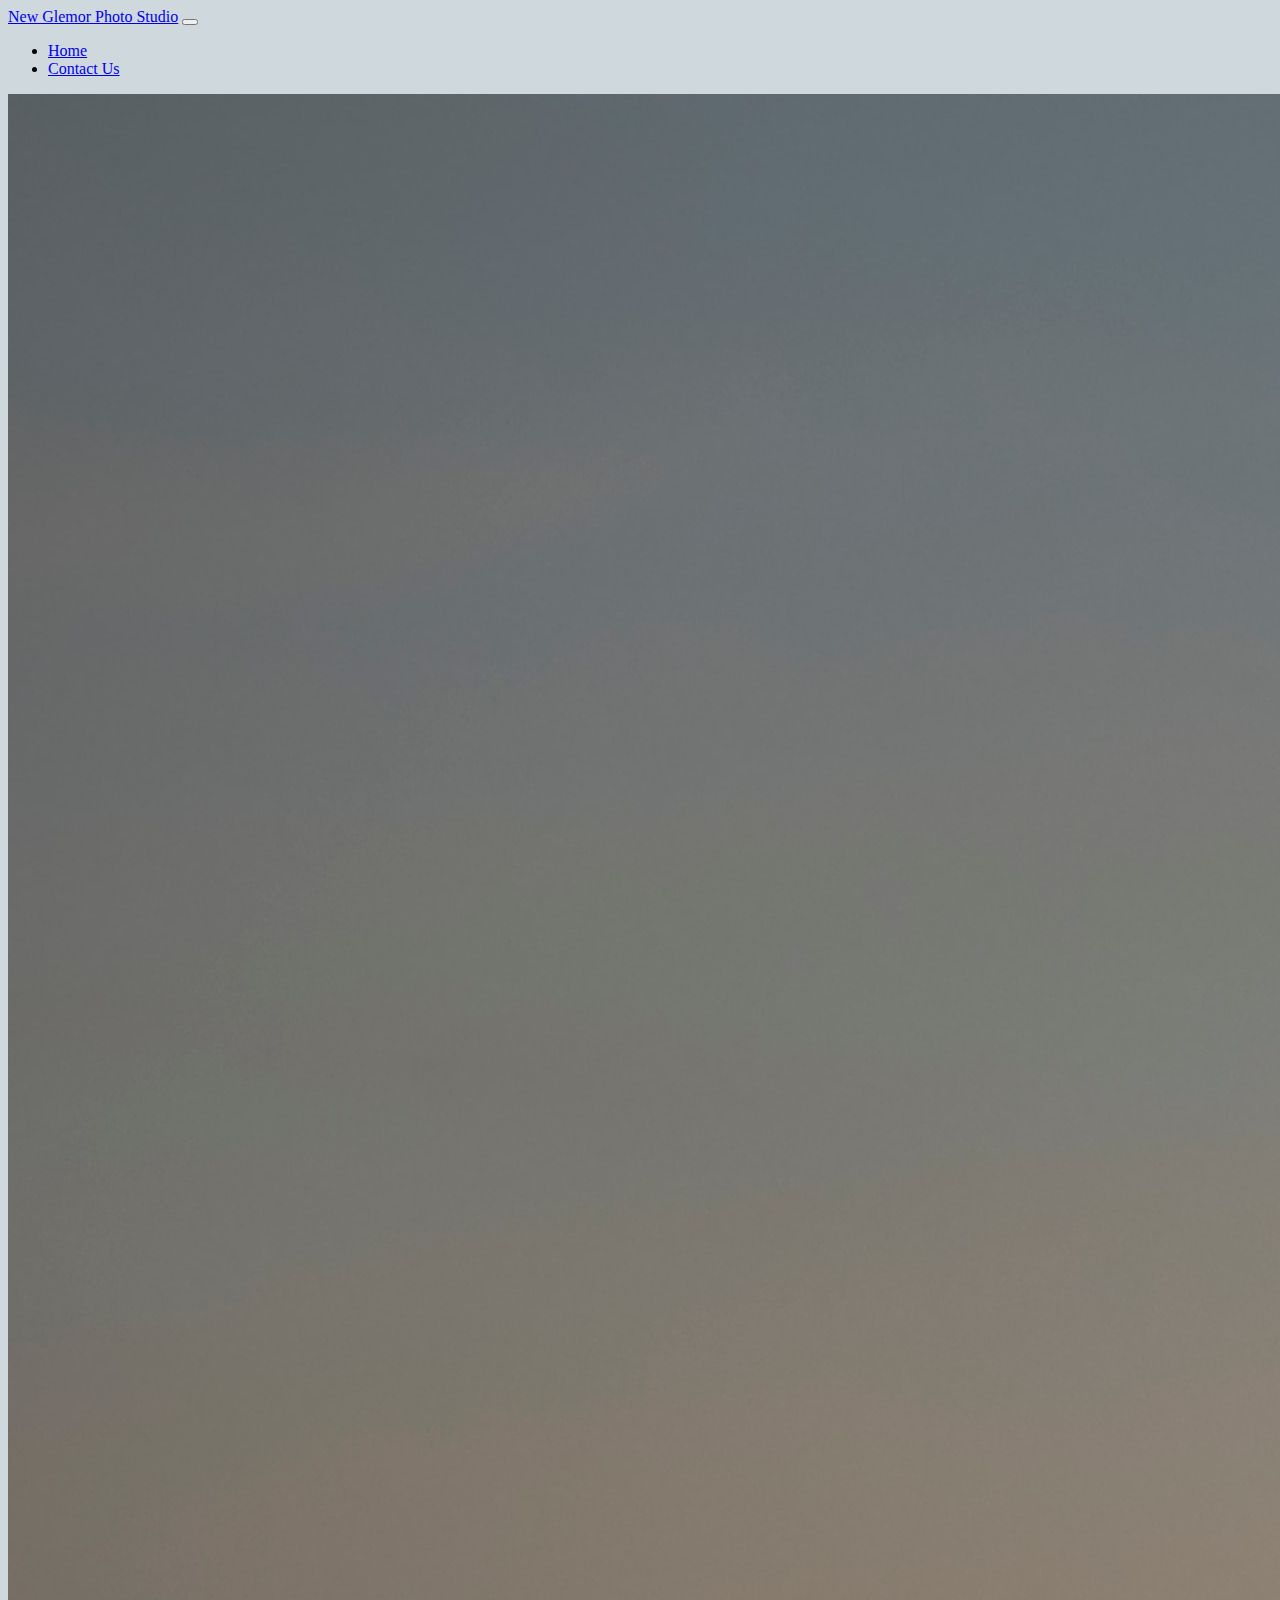
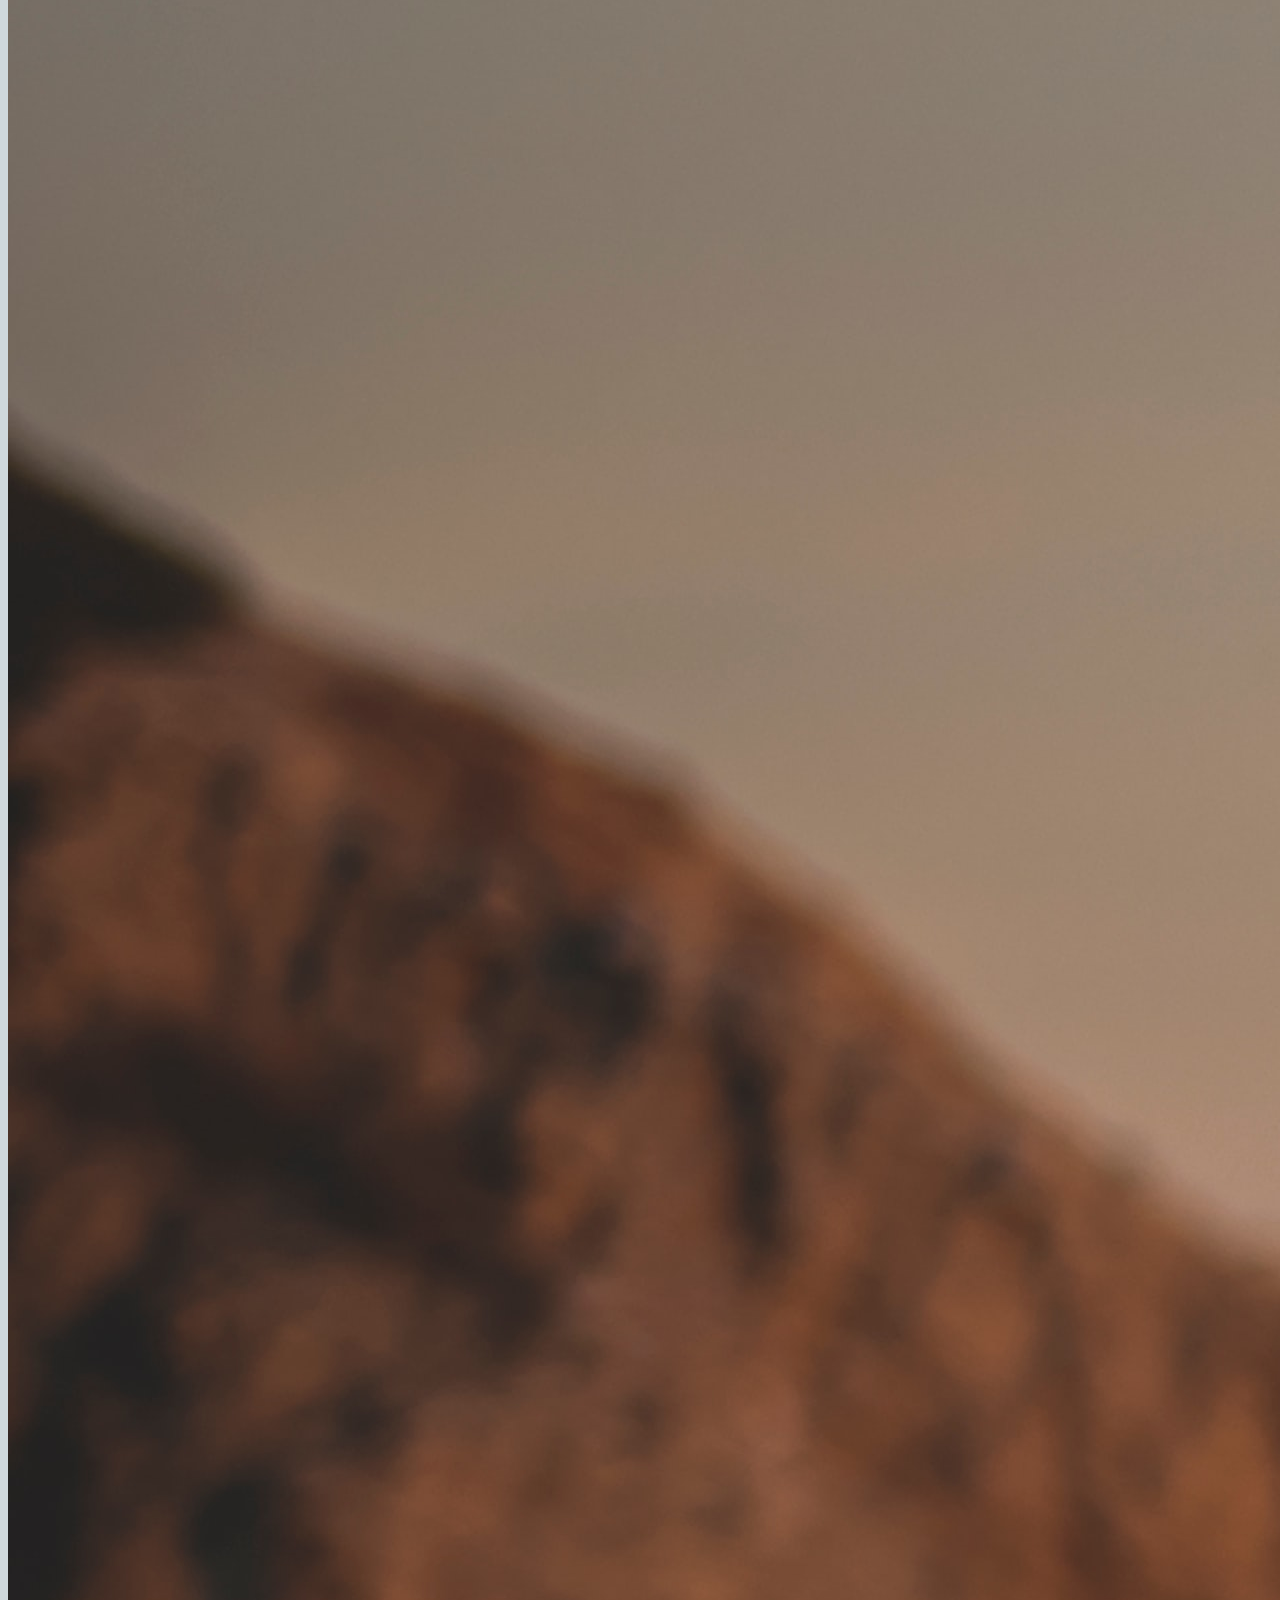
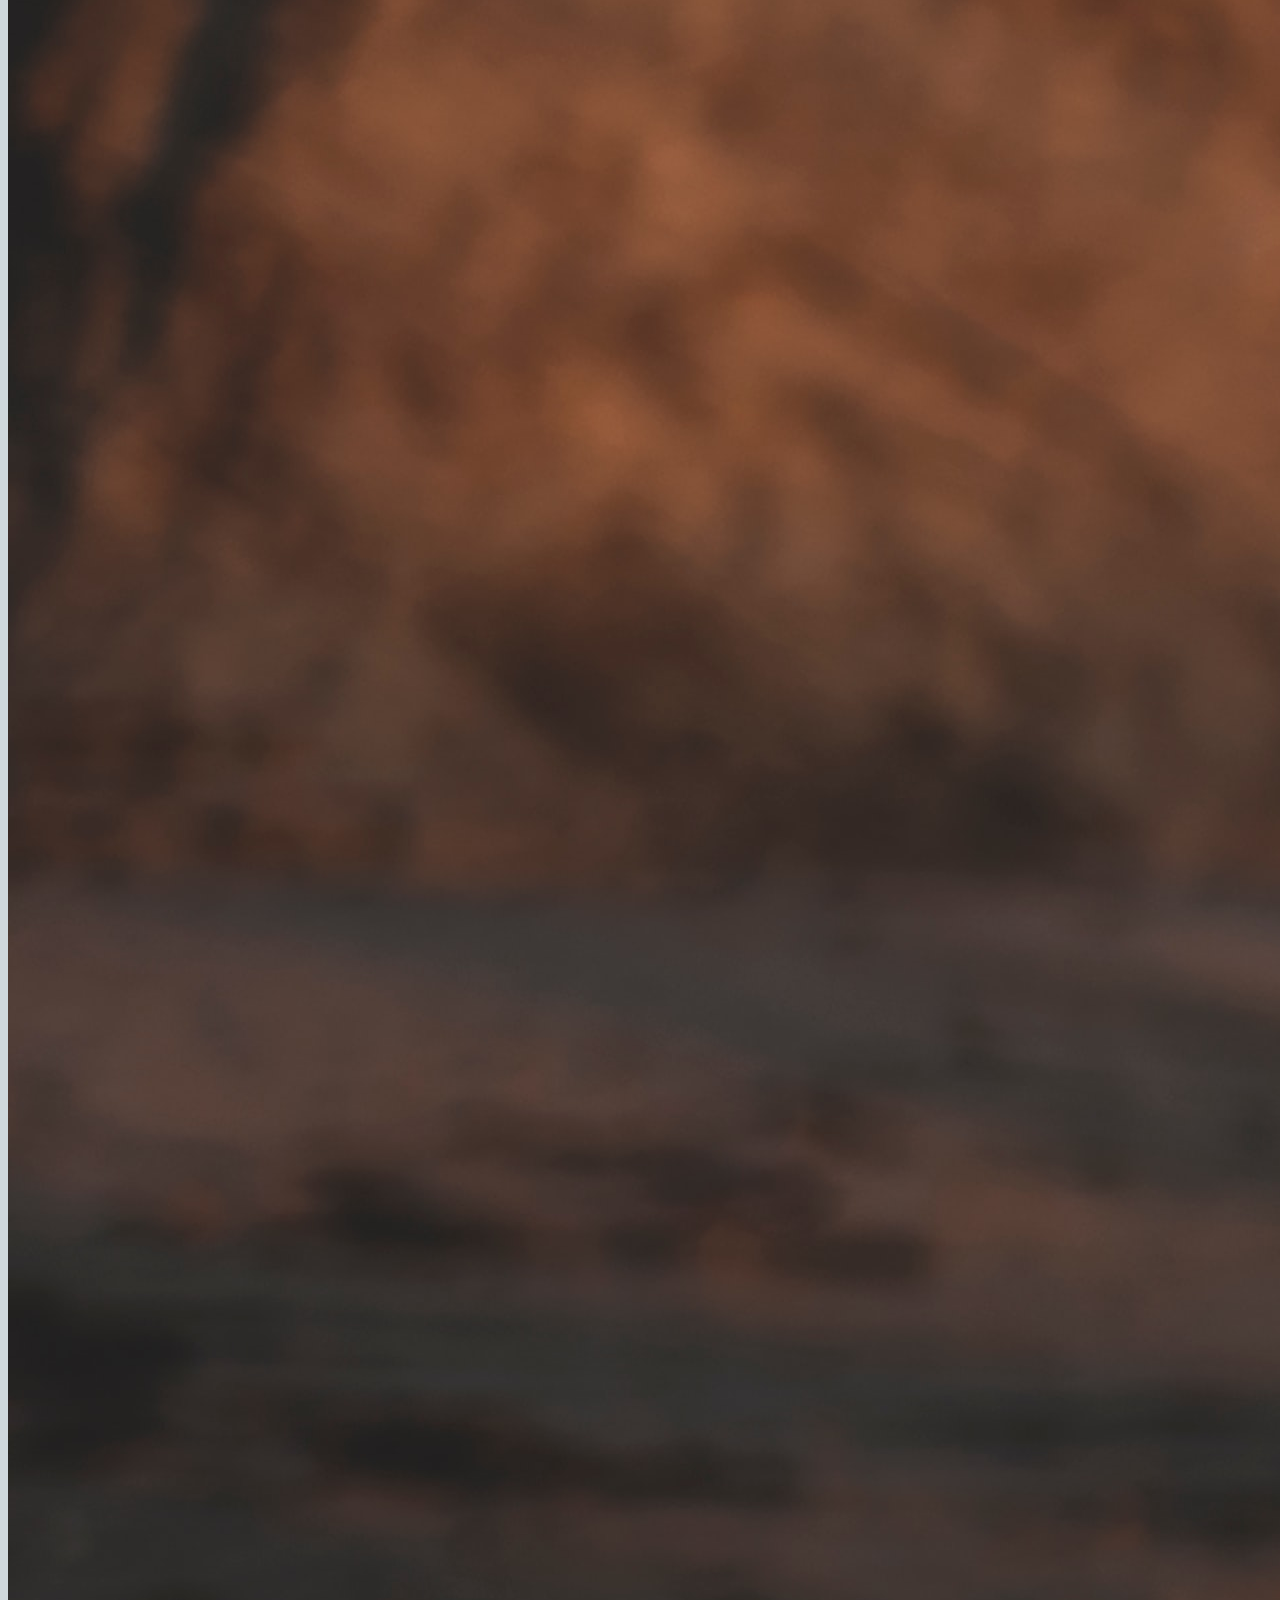
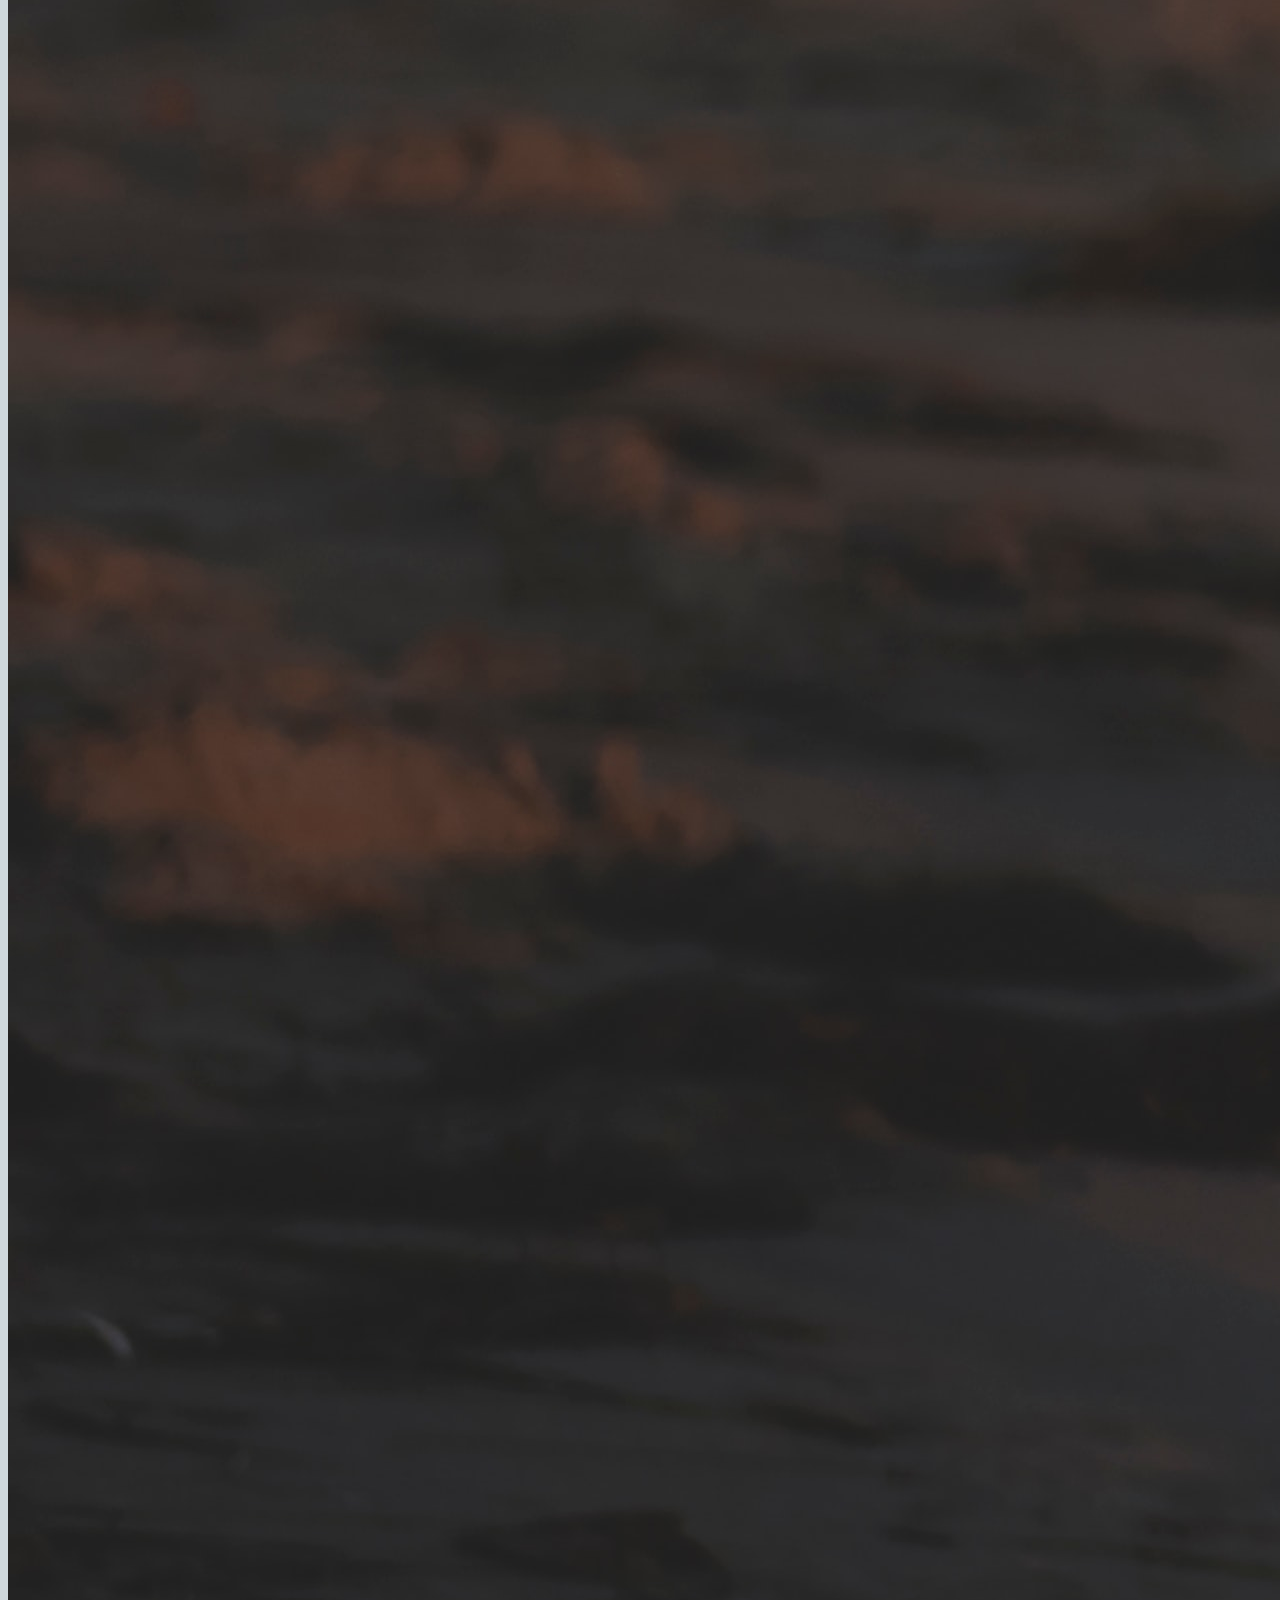
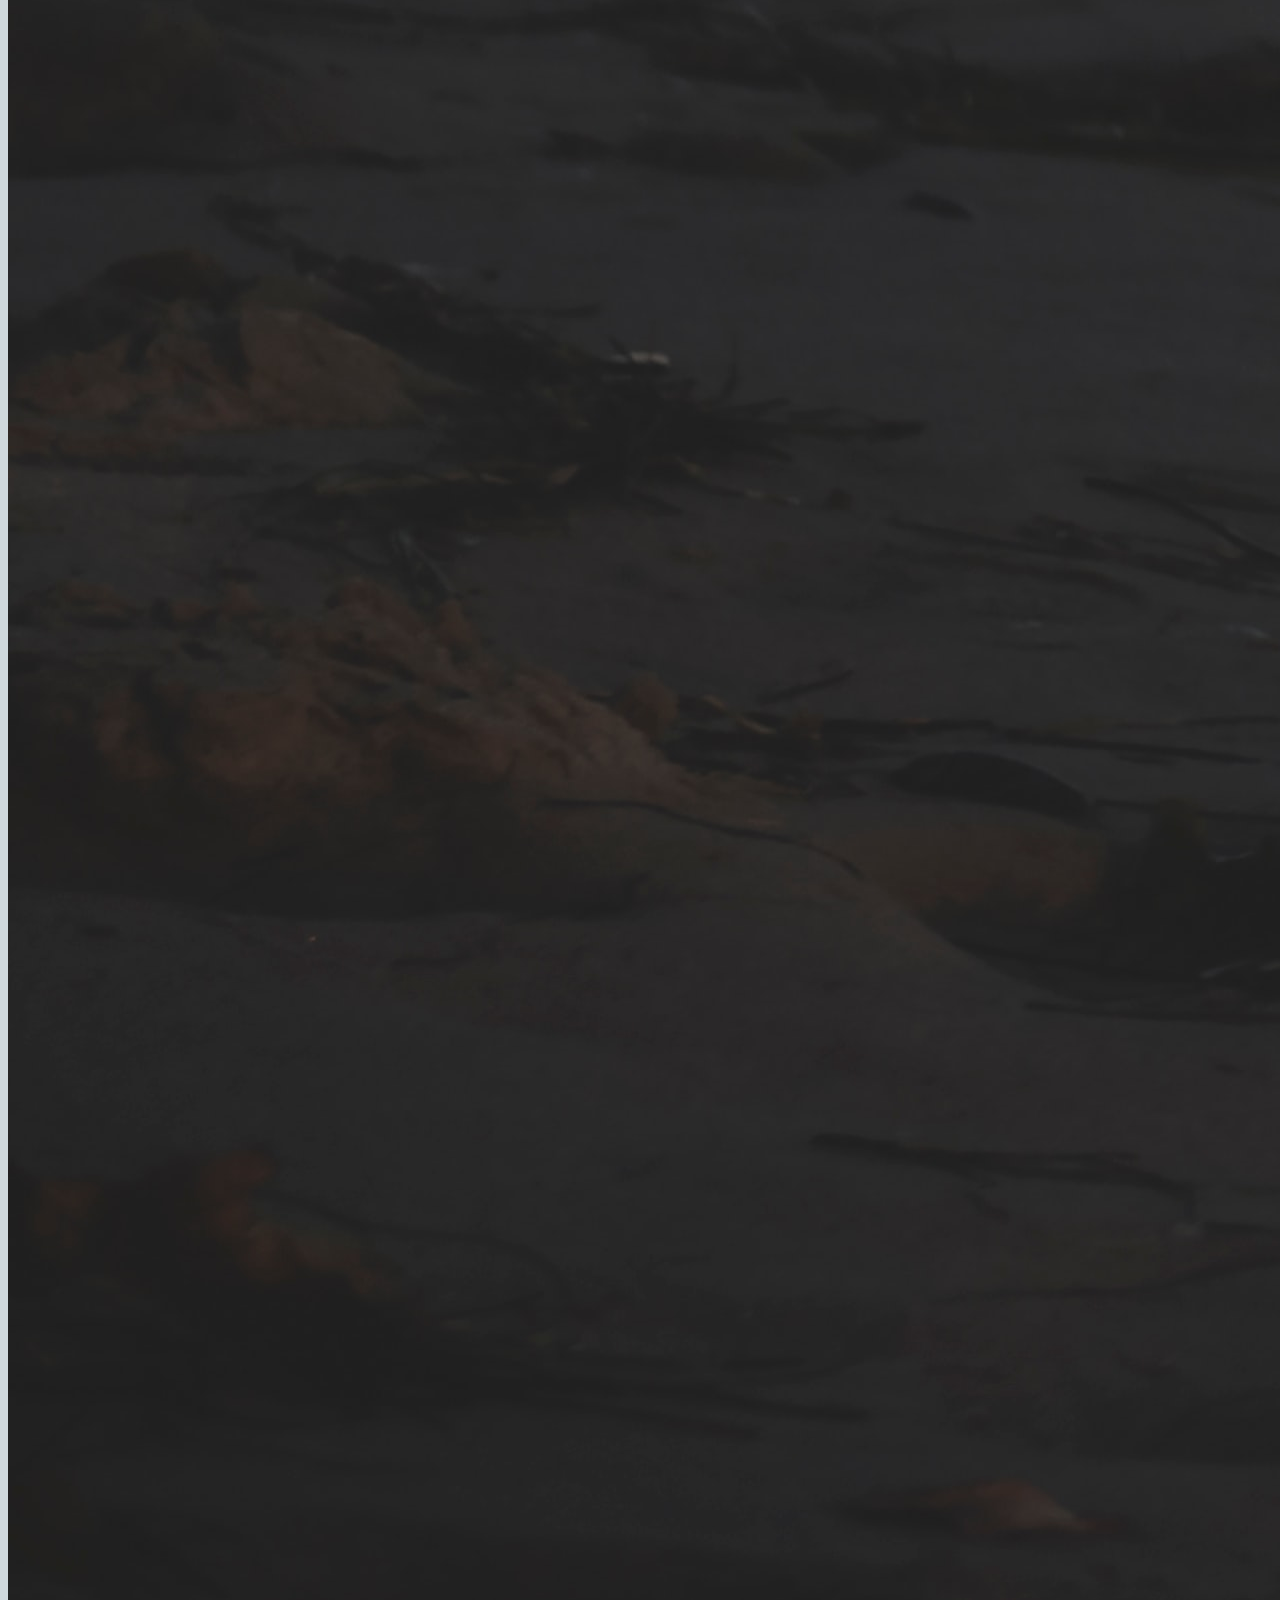
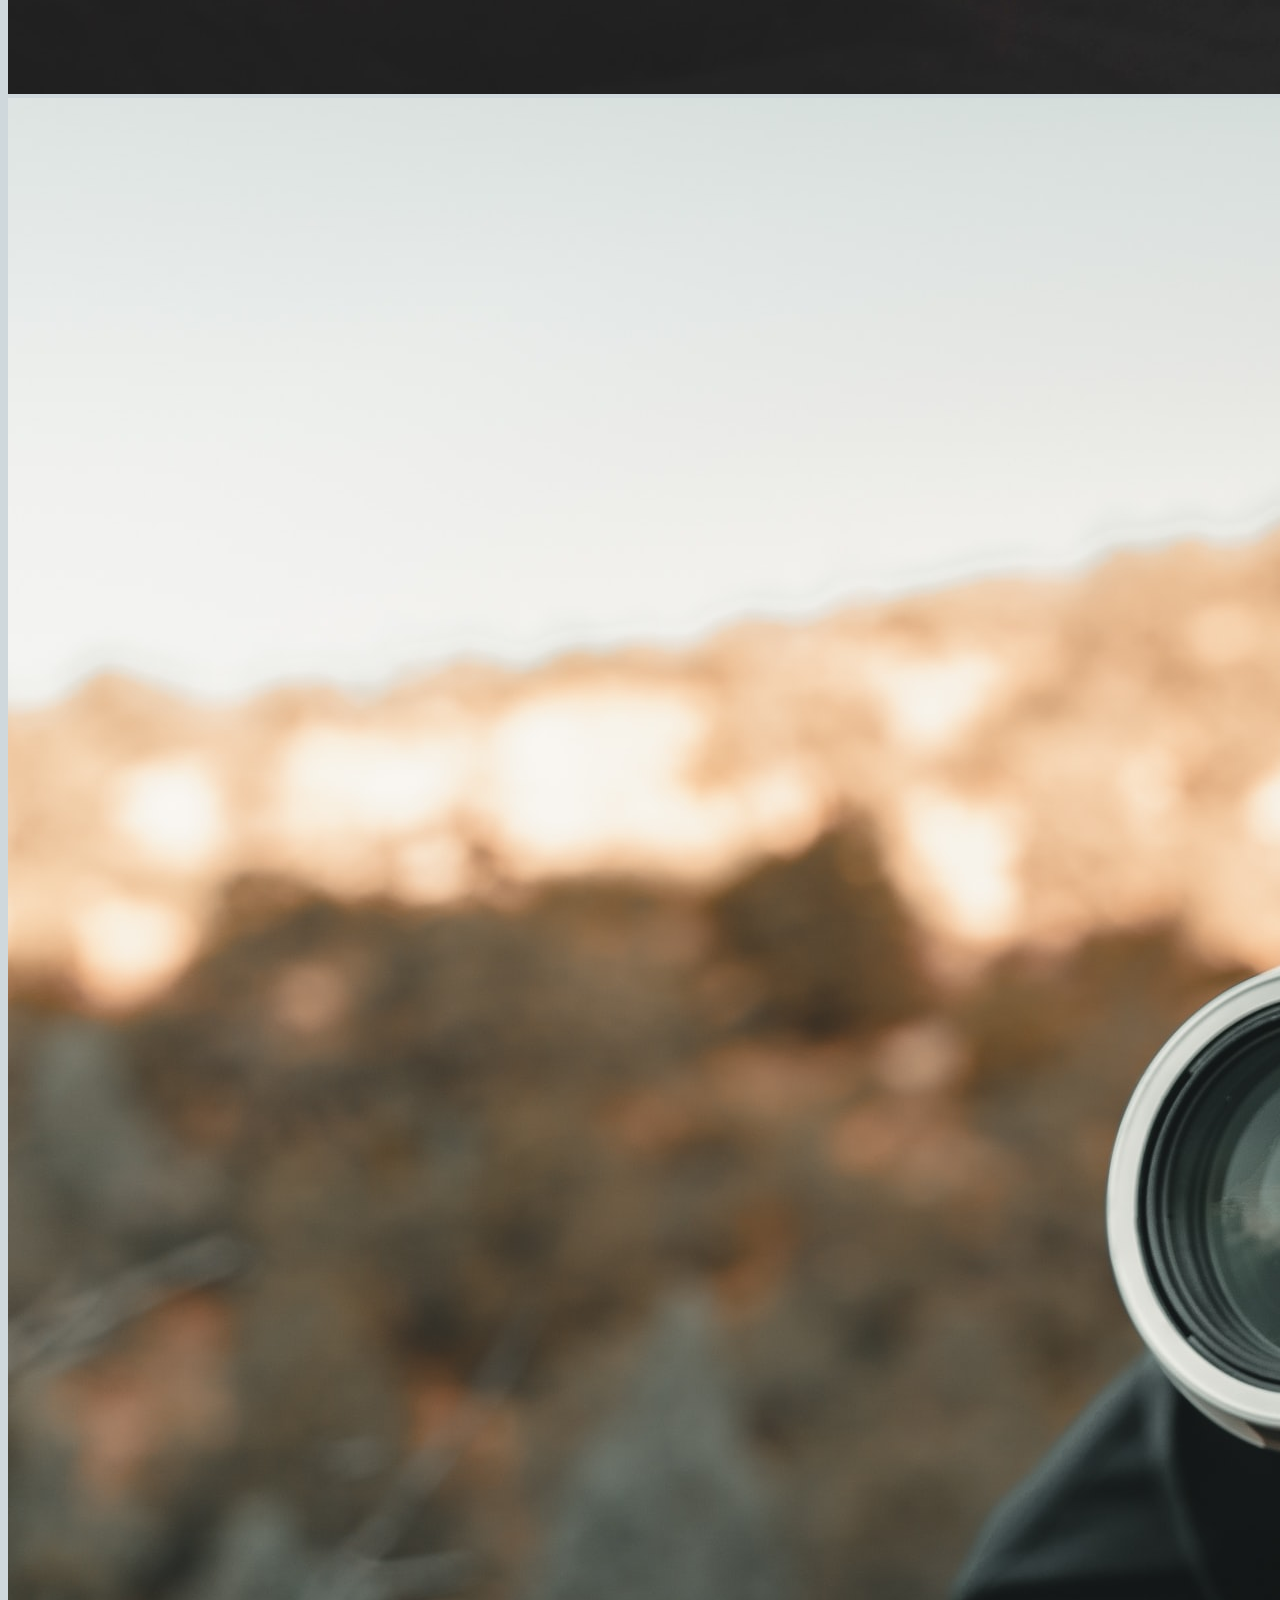
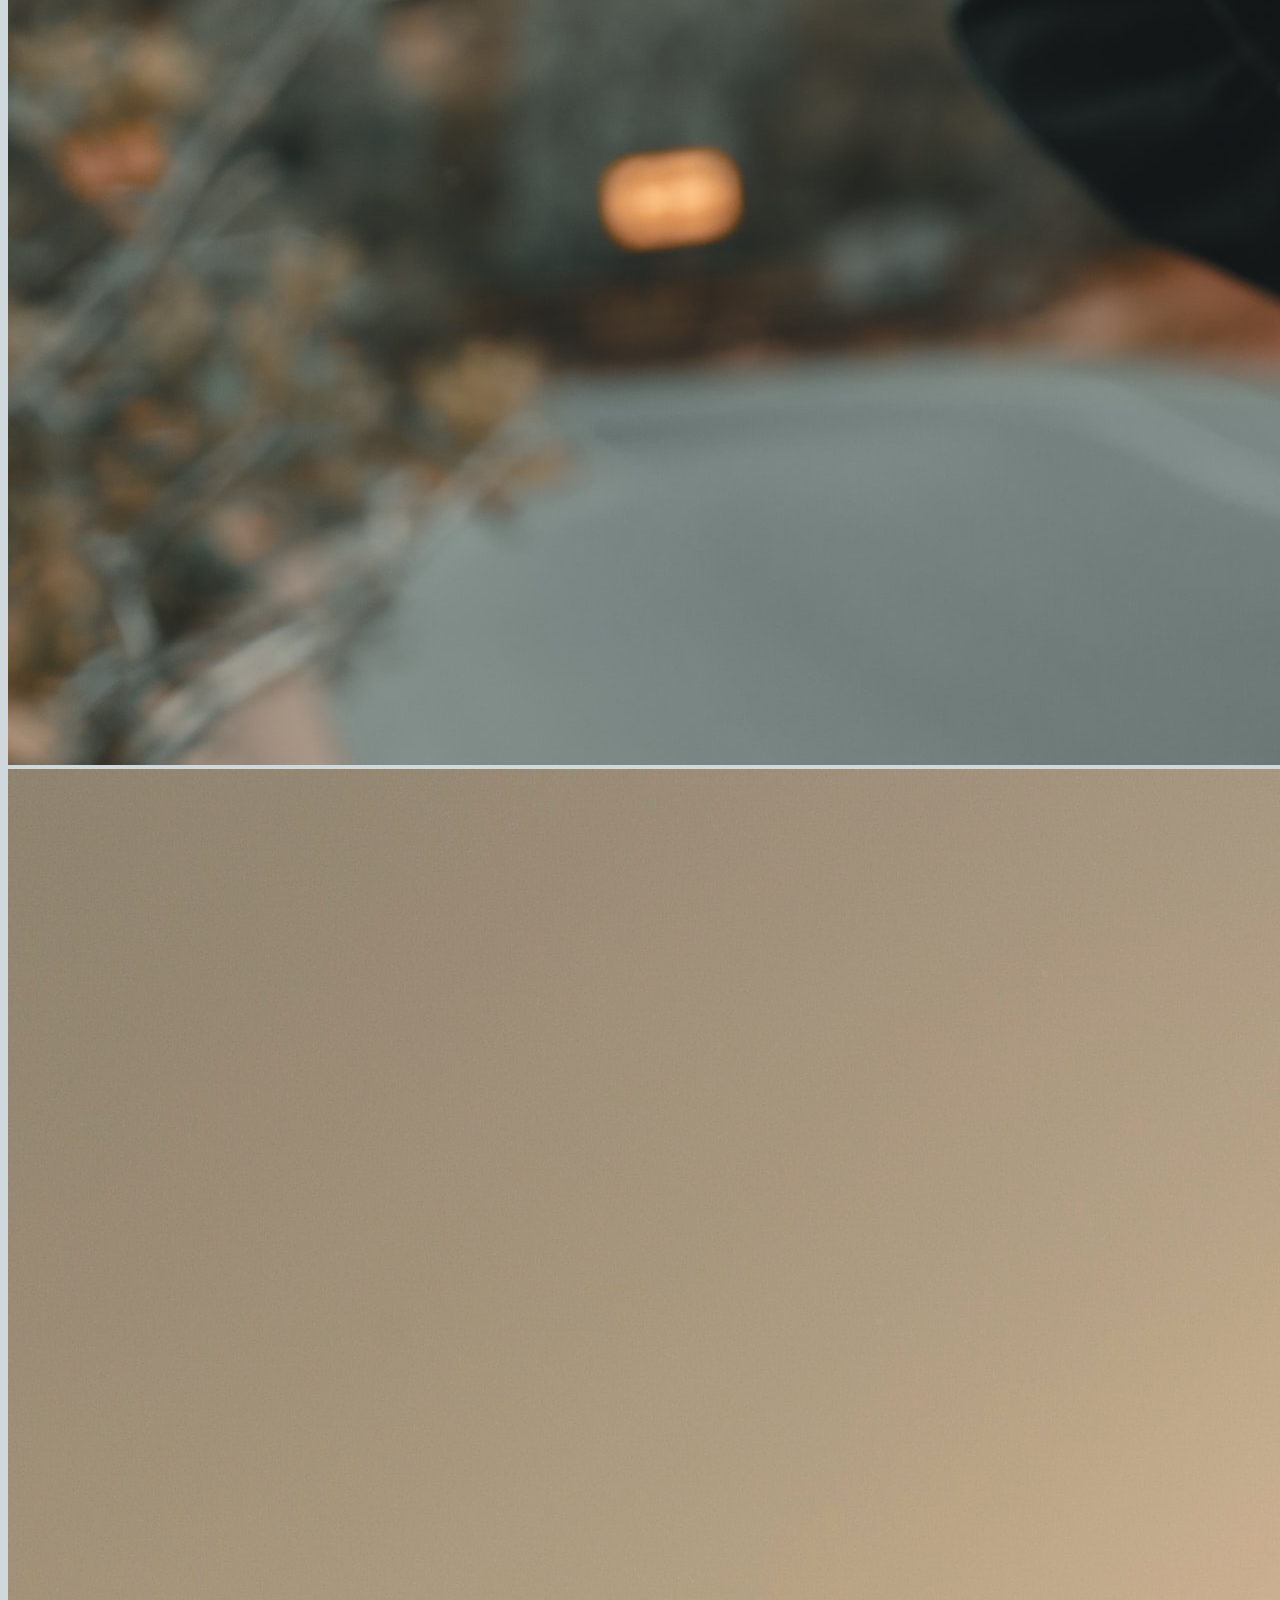
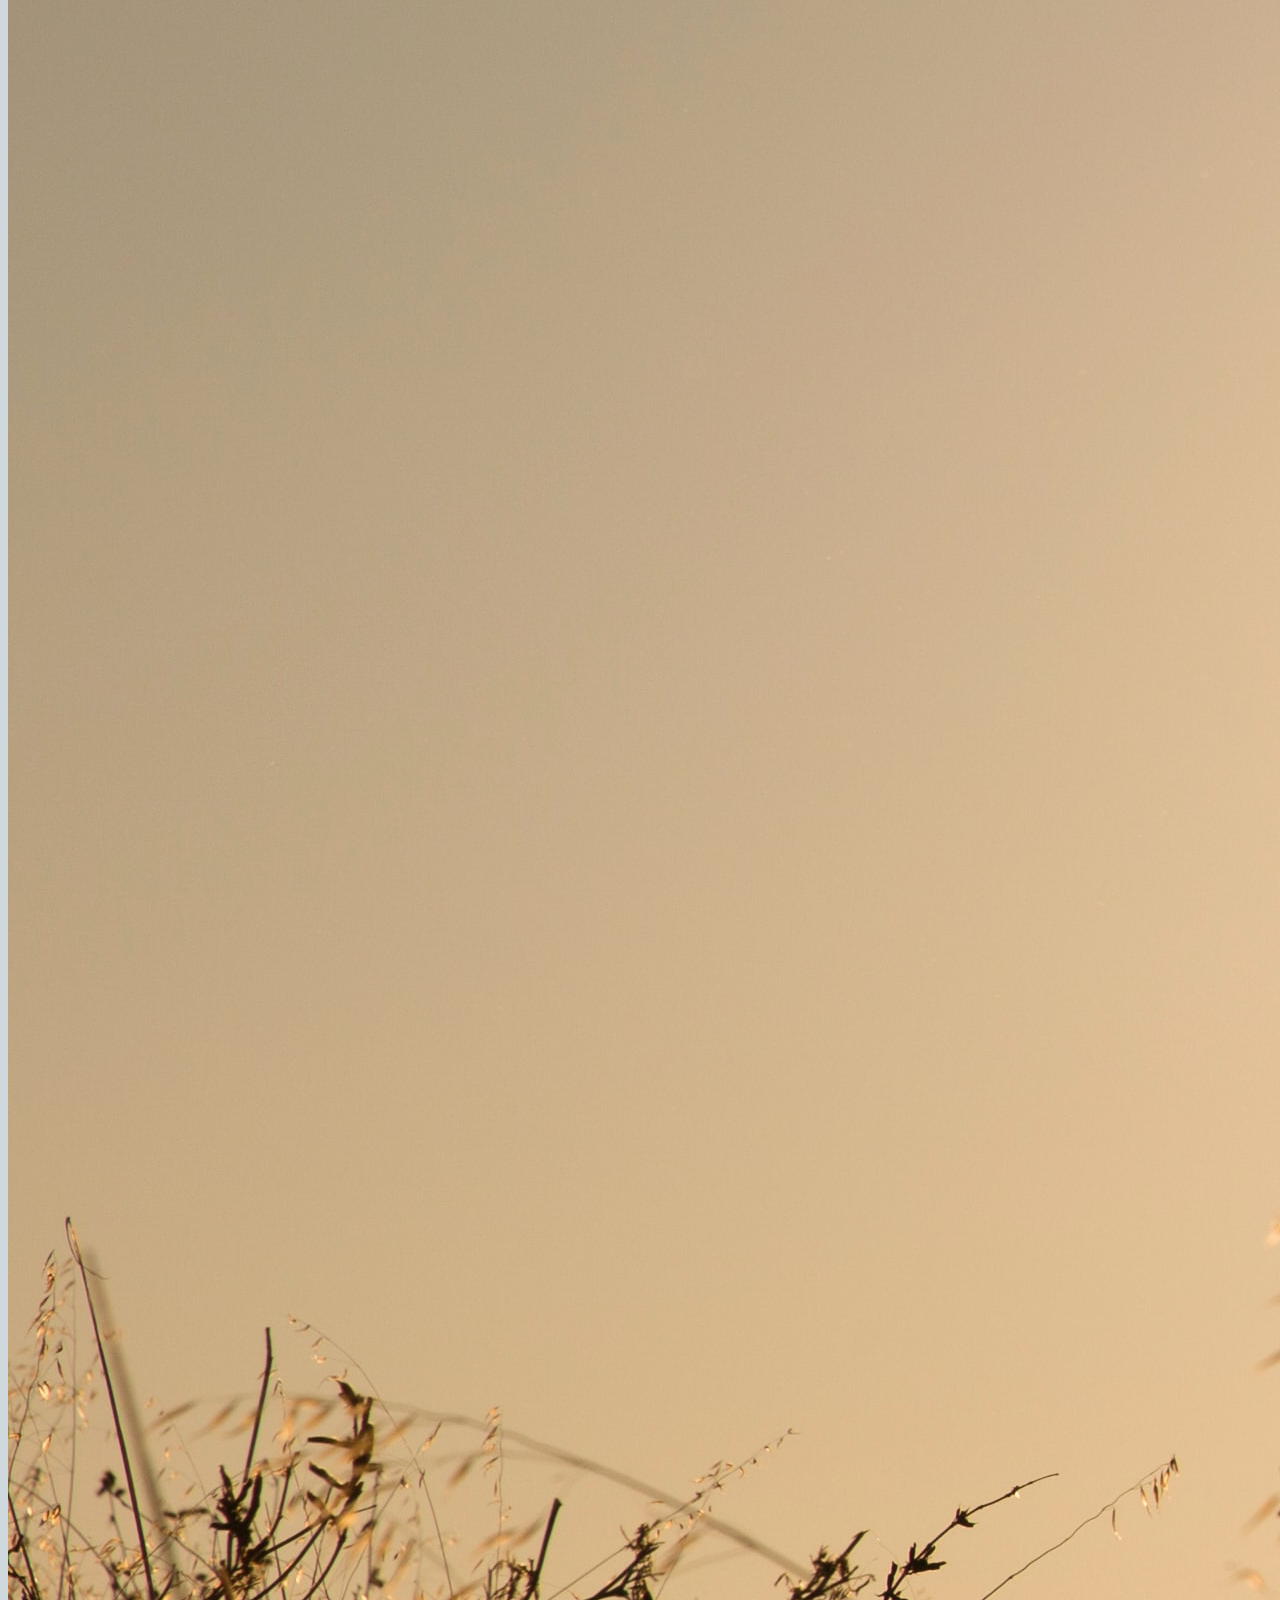
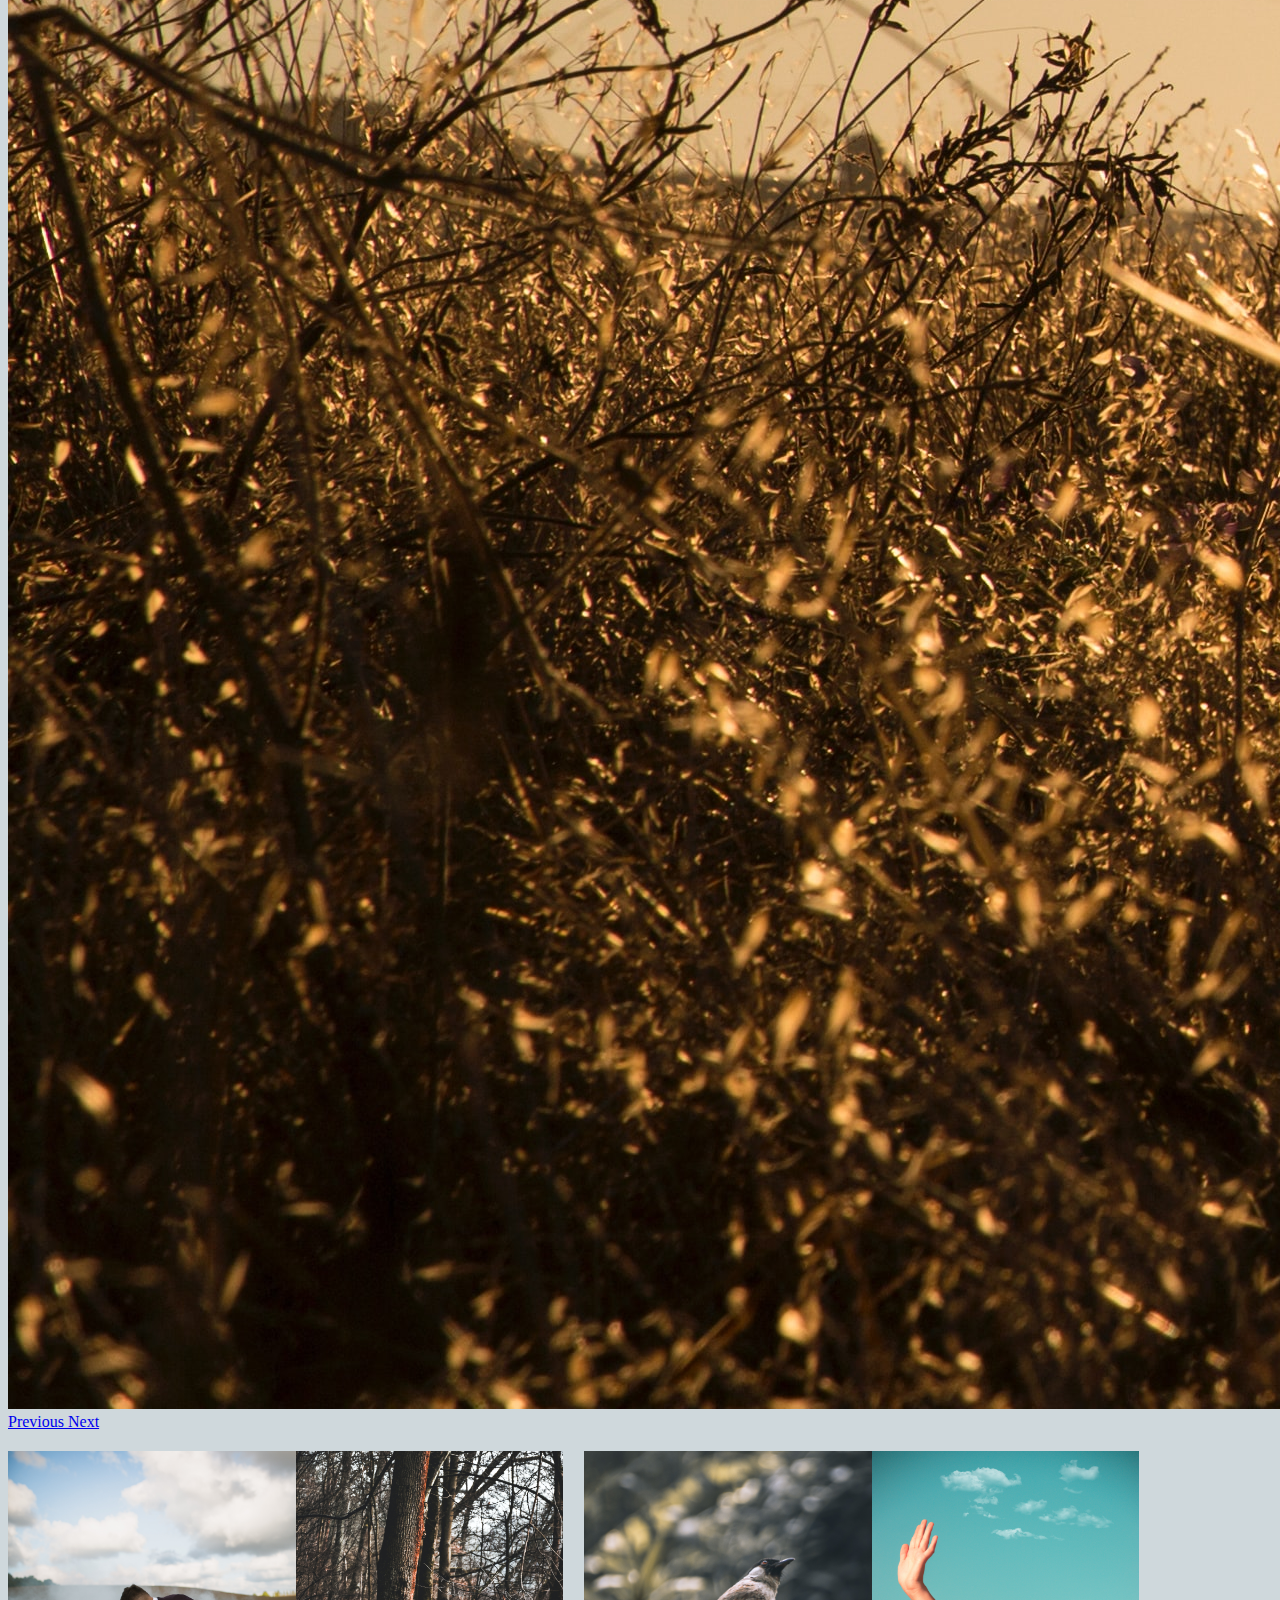
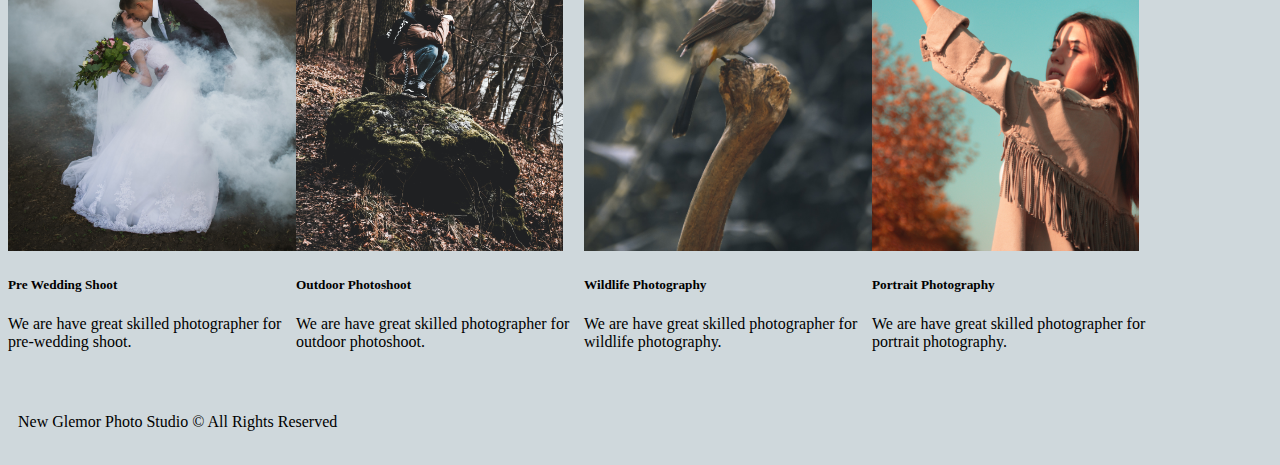
<file: index.html>
<!DOCTYPE html>
<html lang="en">
	<head>
		<meta charset="UTF-8" />
		<meta name="viewport" content="width=device-width, initial-scale=1.0" />
		<title>New Glemor Photo Studio - Home</title>
		<link href="https://cdn.jsdelivr.net/npm/bootstrap@5.0.0-beta1/dist/css/bootstrap.min.css" rel="stylesheet" integrity="sha384-giJF6kkoqNQ00vy+HMDP7azOuL0xtbfIcaT9wjKHr8RbDVddVHyTfAAsrekwKmP1" crossorigin="anonymous" />
		<script src="https://cdn.jsdelivr.net/npm/bootstrap@5.0.0-beta1/dist/js/bootstrap.bundle.min.js" integrity="sha384-ygbV9kiqUc6oa4msXn9868pTtWMgiQaeYH7/t7LECLbyPA2x65Kgf80OJFdroafW" crossorigin="anonymous"></script>
		<link rel="stylesheet" href="./css/style.css" />
	</head>
	<body>
		<nav class="navbar navbar-expand-lg navbar-dark bg-dark">
			<div class="container-fluid">
				<a class="navbar-brand" href="./index.html">New Glemor Photo Studio</a>
				<button class="navbar-toggler" type="button" data-bs-toggle="collapse" data-bs-target="#navbarNav" aria-controls="navbarNav" aria-expanded="false" aria-label="Toggle navigation">
					<span class="navbar-toggler-icon"></span>
				</button>
				<div class="collapse navbar-collapse" id="navbarNav">
					<ul class="navbar-nav">
						<li class="nav-item">
							<a class="nav-link active" aria-current="page" href="./index.html">Home</a>
						</li>
						<li class="nav-item">
							<a class="nav-link" href="./contact.html">Contact Us</a>
						</li>
					</ul>
				</div>
			</div>
		</nav>
		<div class="container">
			<div id="carouselExampleControls" class="carousel slide" data-bs-ride="carousel">
				<div class="carousel-inner">
					<div class="carousel-item active">
						<img src="./images/carousel/image1.jpg" class="d-block w-100" alt="Photography" />
					</div>
					<div class="carousel-item">
						<img src="./images/carousel/image2.jpg" class="d-block w-100" alt="Photography" />
					</div>
					<div class="carousel-item">
						<img src="./images/carousel/image3.jpg" class="d-block w-100" alt="Photography" />
					</div>
				</div>
				<a class="carousel-control-prev" href="#carouselExampleControls" role="button" data-bs-slide="prev">
					<span class="carousel-control-prev-icon" aria-hidden="true"></span>
					<span class="visually-hidden">Previous</span>
				</a>
				<a class="carousel-control-next" href="#carouselExampleControls" role="button" data-bs-slide="next">
					<span class="carousel-control-next-icon" aria-hidden="true"></span>
					<span class="visually-hidden">Next</span>
				</a>
			</div>
			<div class="cards">
				<div class="col-md-3">
					<div class="card" style="width: 18rem">
						<img src="./images/card/pre-wedding-photo.jpg" class="card-img-top" alt="..." />
						<div class="card-body">
							<h5 class="card-title">Pre Wedding Shoot</h5>
							<p class="card-text">We are have great skilled photographer for pre-wedding shoot.</p>
						</div>
					</div>
				</div>
				<div class="col-md-3">
					<div class="card" style="width: 18rem">
						<img src="./images/card/outdoor-shoot.jpg" class="card-img-top" alt="..." />
						<div class="card-body">
							<h5 class="card-title">Outdoor Photoshoot</h5>
							<p class="card-text">We are have great skilled photographer for outdoor photoshoot.</p>
						</div>
					</div>
				</div>
				<div class="col-md-3">
					<div class="card" style="width: 18rem">
						<img src="./images/card/wildlife-photography.jpg" class="card-img-top" alt="..." />
						<div class="card-body">
							<h5 class="card-title">Wildlife Photography</h5>
							<p class="card-text">We are have great skilled photographer for wildlife photography.</p>
						</div>
					</div>
				</div>
				<div class="col-md-3">
					<div class="card" style="width: 18rem">
						<img src="./images/card/portrait-photography.jpg" class="card-img-top" alt="..." />
						<div class="card-body">
							<h5 class="card-title">Portrait Photography</h5>
							<p class="card-text">We are have great skilled photographer for portrait photography.</p>
						</div>
					</div>
				</div>
			</div>
		</div>
		<footer class="bg-dark text-light text-center">
			<p>New Glemor Photo Studio &copy; All Rights Reserved</p>
		</footer>
	</body>
</html>
</file>
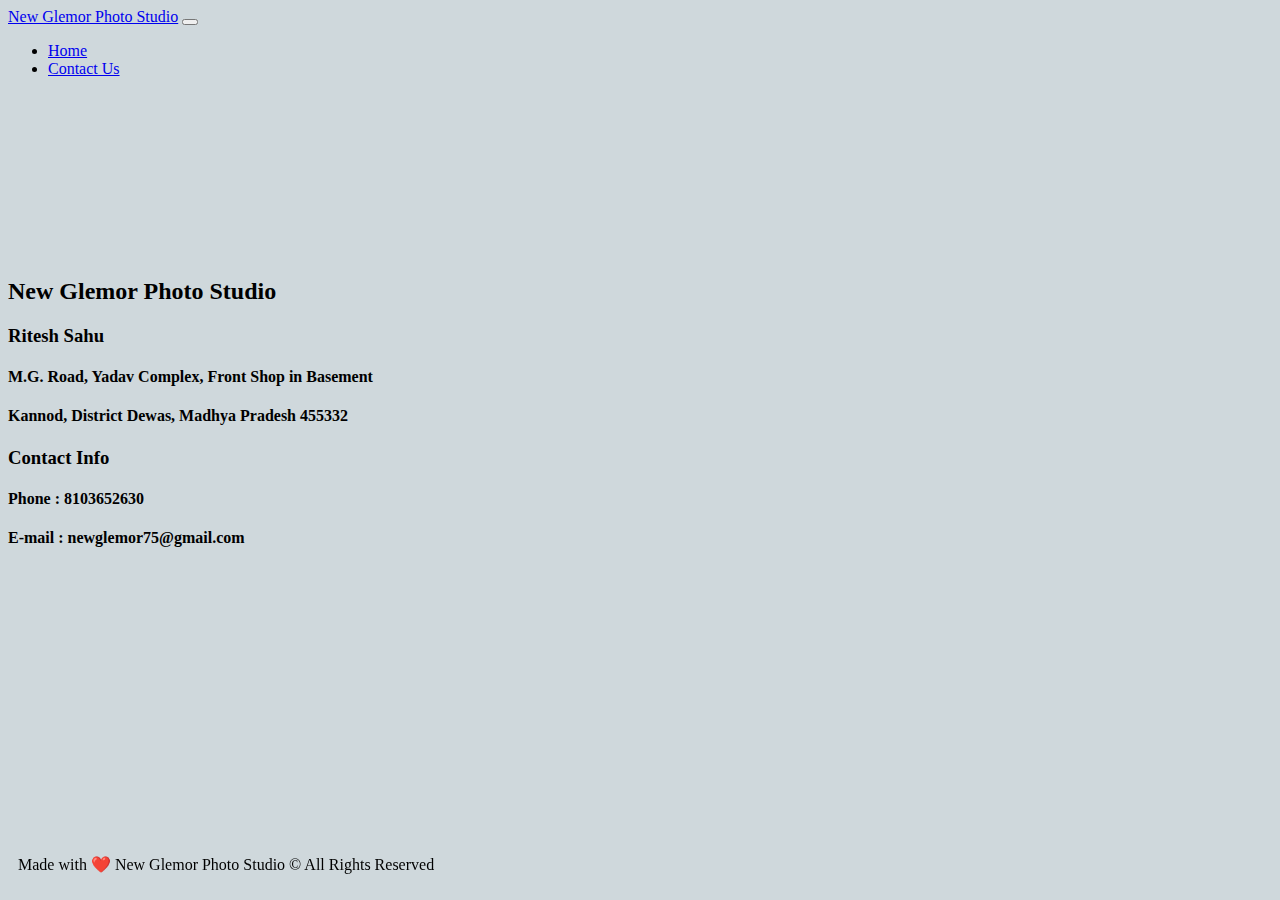
<file: contact.html>
<!DOCTYPE html>
<html lang="en">
	<head>
		<meta charset="UTF-8" />
		<meta name="viewport" content="width=device-width, initial-scale=1.0" />
		<title>New Glemor Photo Studio - Contact Us</title>
		<link href="https://cdn.jsdelivr.net/npm/bootstrap@5.0.0-beta1/dist/css/bootstrap.min.css" rel="stylesheet" integrity="sha384-giJF6kkoqNQ00vy+HMDP7azOuL0xtbfIcaT9wjKHr8RbDVddVHyTfAAsrekwKmP1" crossorigin="anonymous" />
		<script src="https://cdn.jsdelivr.net/npm/bootstrap@5.0.0-beta1/dist/js/bootstrap.bundle.min.js" integrity="sha384-ygbV9kiqUc6oa4msXn9868pTtWMgiQaeYH7/t7LECLbyPA2x65Kgf80OJFdroafW" crossorigin="anonymous"></script>
		<link rel="stylesheet" href="./css/style.css" />
	</head>
	<body>
		<nav class="navbar navbar-expand-lg navbar-dark bg-dark">
			<div class="container-fluid">
				<a class="navbar-brand" href="./index.html">New Glemor Photo Studio</a>
				<button class="navbar-toggler" type="button" data-bs-toggle="collapse" data-bs-target="#navbarNav" aria-controls="navbarNav" aria-expanded="false" aria-label="Toggle navigation">
					<span class="navbar-toggler-icon"></span>
				</button>
				<div class="collapse navbar-collapse" id="navbarNav">
					<ul class="navbar-nav">
						<li class="nav-item">
							<a class="nav-link" aria-current="page" href="./index.html">Home</a>
						</li>
						<li class="nav-item">
							<a class="nav-link active" href="./contact.html">Contact Us</a>
						</li>
					</ul>
				</div>
			</div>
		</nav>
		<div class="container contact text-center">
			<h2 class="text-danger">New Glemor Photo Studio</h2>
			<h3 class="text-primary">Ritesh Sahu</h3>
			<h4 class="text-secondary">M.G. Road, Yadav Complex, Front Shop in Basement</h4>
			<h4 class="text-secondary">Kannod, District Dewas, Madhya Pradesh 455332</h4>
			<h3>Contact Info</h3>
			<h4>Phone : <strong class="text-danger">8103652630</strong></h4>
			<h4>E-mail : <strong class="text-danger">newglemor75@gmail.com</strong></h4>
		</div>
		<footer class="bg-dark text-light text-center footer">
			<p>Made with ❤️ New Glemor Photo Studio &copy; All Rights Reserved</p>
		</footer>
	</body>
</html>
</file>
<file: css/style.css>
footer {
	width: 100%;
	padding: 10px;
}

.carousel {
	margin: 10px 0;
}

body {
	background-color: #cfd8dc;
}

.cards {
	display: flex;
	flex-direction: row;
	margin-top: 20px;
	margin-bottom: 20px;
}

.cards .card {
	margin: 0 auto;
}

.cards .card img {
	height: 400px;
}

.footer {
	position: fixed;
	bottom: 0;
	z-index: -10;
}

.contact {
	margin-top: 200px;
}
</file>
